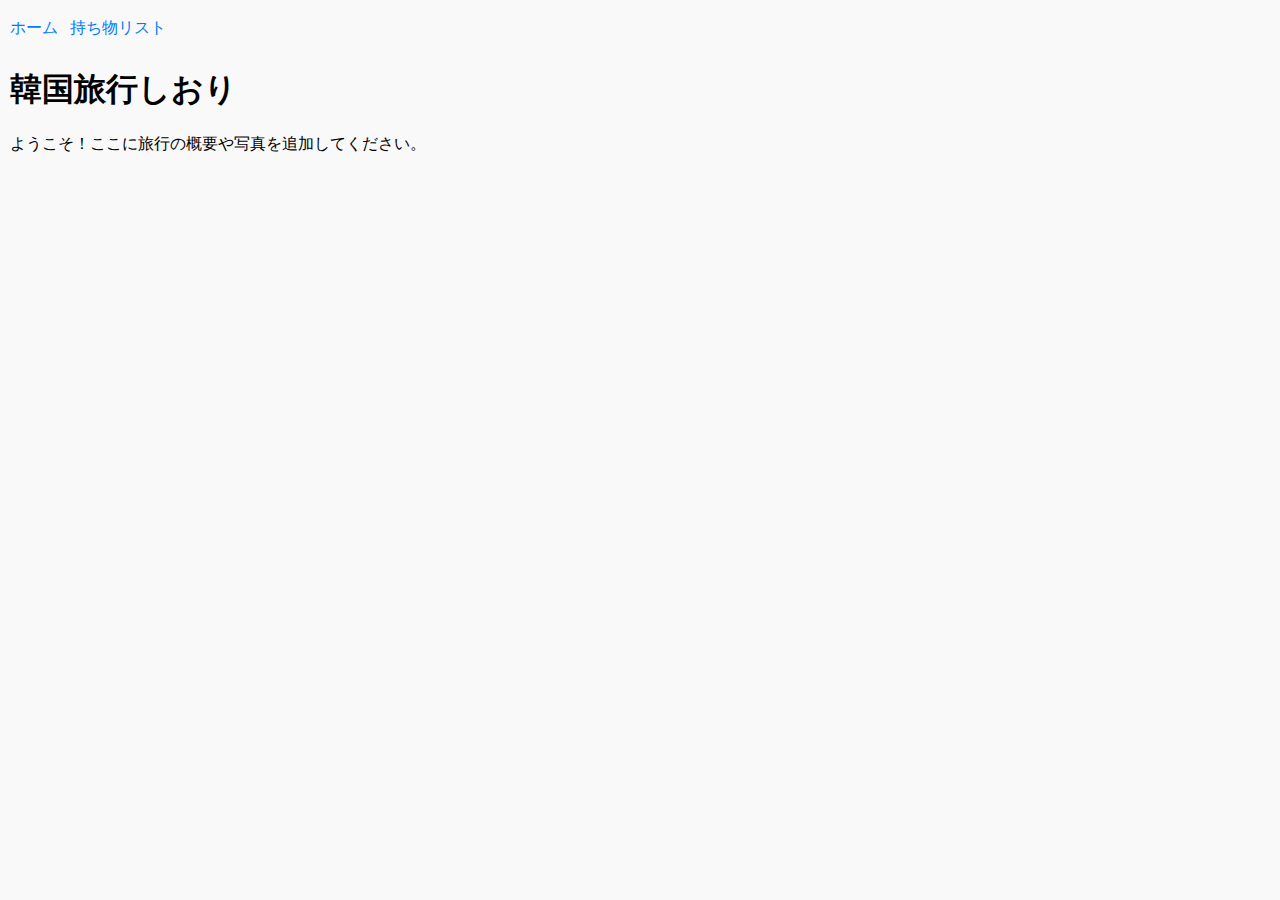
<file: index.html>
<!DOCTYPE html>
<html lang="ja">
<head>
  <meta charset="UTF-8">
  <meta name="viewport" content="width=device-width, initial-scale=1.0">
  <title>韓国旅行しおり</title>
  <link rel="stylesheet" href="style.css">
</head>
<body>
  <nav>
    <a href="index.html">ホーム</a>
    <a href="things.html">持ち物リスト</a>
  </nav>
  <h1>韓国旅行しおり</h1>
  <p>ようこそ！ここに旅行の概要や写真を追加してください。</p>
</body>
</html>
</file>
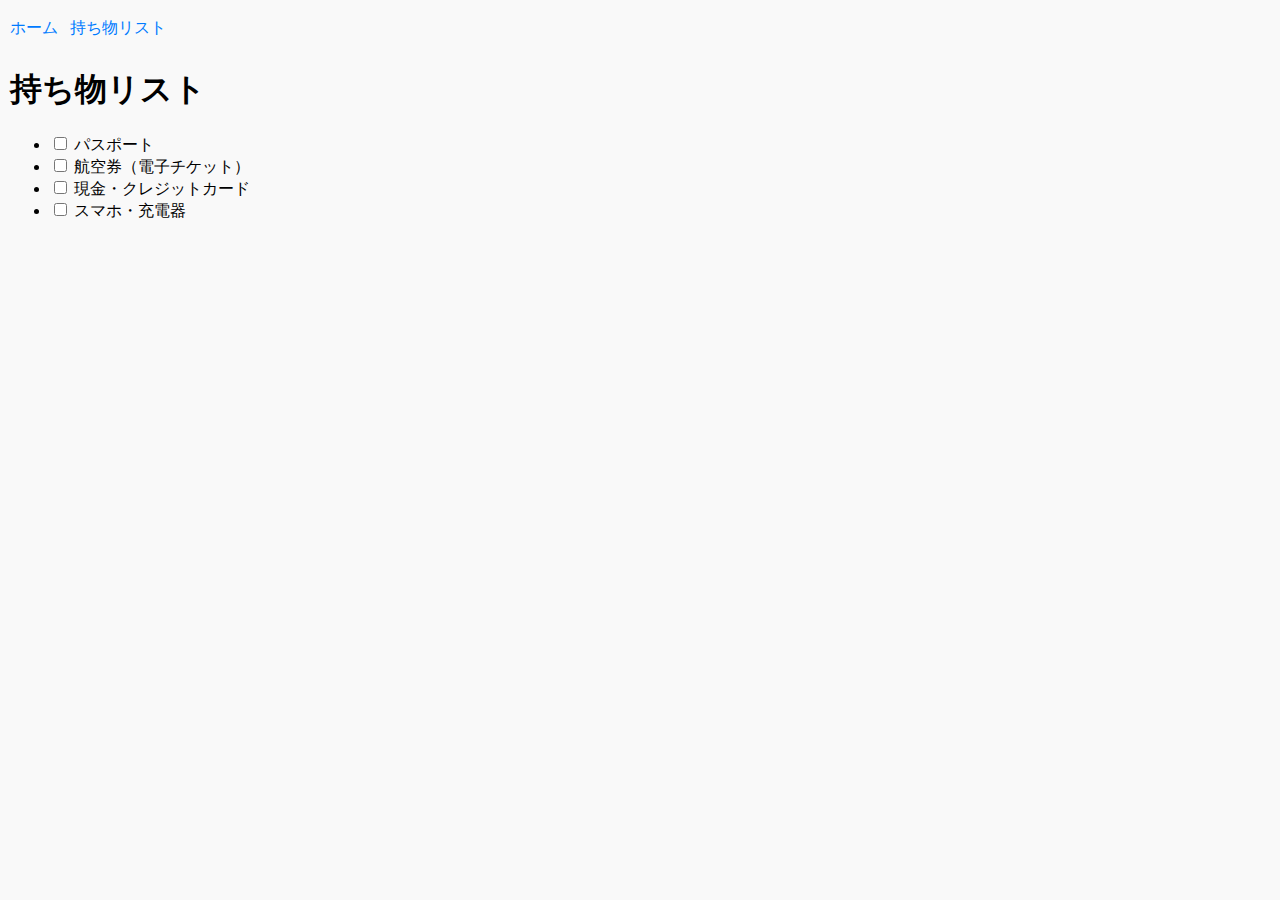
<file: things.html>
<!DOCTYPE html>
<html lang="ja">
<head>
  <meta charset="UTF-8">
  <title>持ち物リスト</title>
  <link rel="stylesheet" href="style.css">
</head>
<body>
  <nav>
    <a href="index.html">ホーム</a>
    <a href="things.html">持ち物リスト</a>
  </nav>
  <h1>持ち物リスト</h1>
  <ul id="checklist">
    <li><input type="checkbox"> パスポート</li>
    <li><input type="checkbox"> 航空券（電子チケット）</li>
    <li><input type="checkbox"> 現金・クレジットカード</li>
    <li><input type="checkbox"> スマホ・充電器</li>
  </ul>

  <script>
    // チェック状態を保存する処理（ブラウザごとに保持）
    const checklist = document.querySelectorAll("#checklist input");
    checklist.forEach((item, i) => {
      // ページ読み込み時に状態を復元
      item.checked = localStorage.getItem("check" + i) === "true";
      // 状態が変わったら保存
      item.addEventListener("change", () => {
        localStorage.setItem("check" + i, item.checked);
      });
    });
  </script>
</body>
</html>
</file>
<file: style.css>
body {
    font-family: sans-serif;
    margin: 10px;
    background: #f9f9f9;
  }

  nav {
    margin-bottom: 20px;
  }
  
  /* ナビをスマホでも縦に折り返す */
  nav a {
    display: inline-block;
    margin: 8px 8px 8px 0;
    text-decoration: none;
    color: #007bff;
    font-size: 16px;
  }
  
  @media (max-width: 600px) {
    h1 {
      font-size: 20px;
    }
    nav a {
      font-size: 14px;
    }
  }
  nav a:hover {
    text-decoration: underline;
  }
</file>
